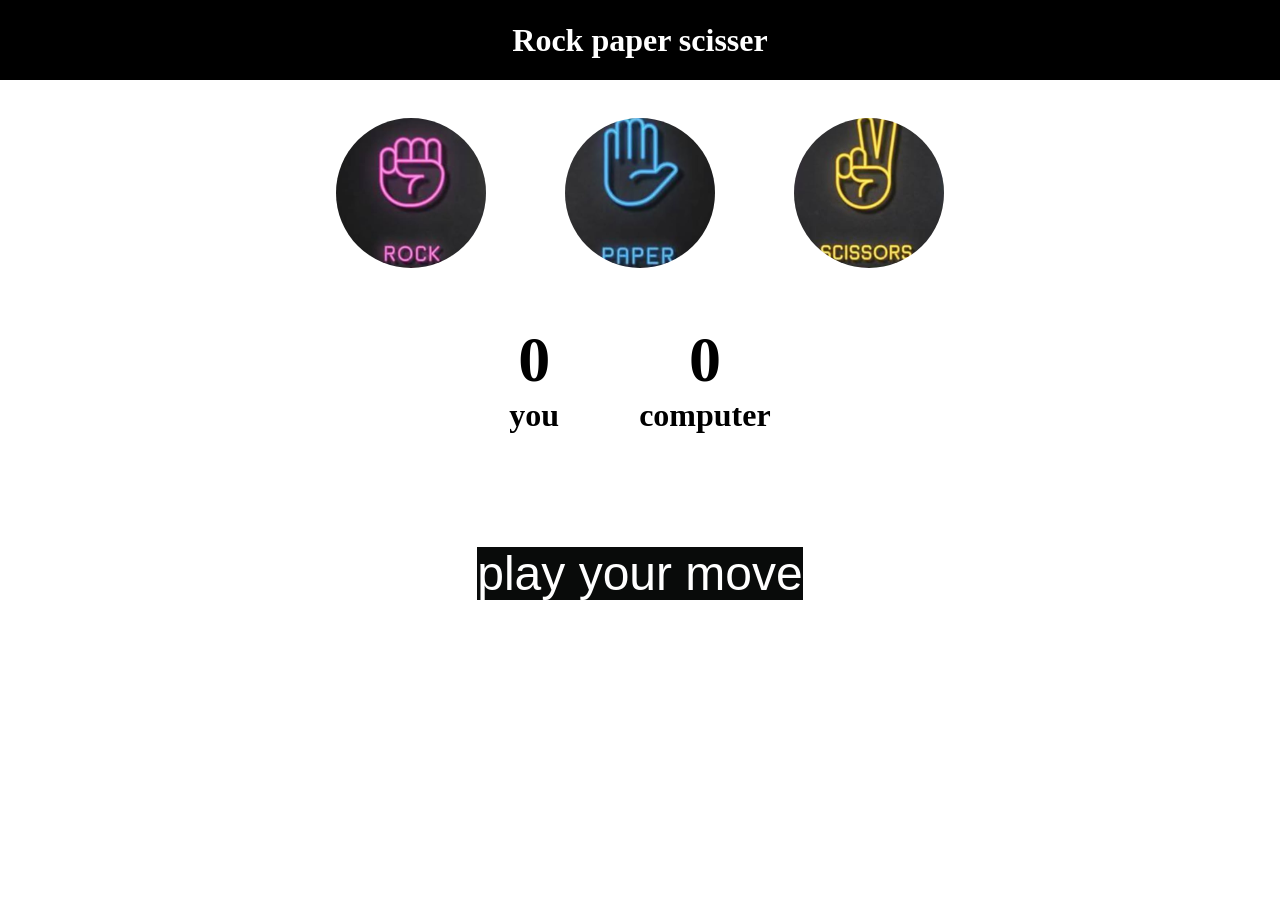
<file: index.html>
<!DOCTYPE html>
<html lang="en">
<head>
    <meta charset="UTF-8">
    <meta name="viewport" content="width=device-width, initial-scale=1.0">
    <title>Document</title>
    <link rel="stylesheet" href="rock.css">
</head>
<body class="body1">
    <h1>Rock paper scisser</h1>
    <div class="choices">
        <div class="choice" id="rock">
            <img src="rock.jpg" alt="">
        </div>
        <div class="choice" id="paper">
            <img src="paper.jpg" alt="">
        </div>
        <div class="choice" id="scissors">
            <img src="scissers.jpg" alt="">
        </div>

    </div>
    <div class="scorebar">
        <div class="scoer">
            <p id="score1">0</p>
            <p>you</p>
        </div>
        <div class="scoer">
            <p id="score2">0</p>
            <p>computer</p>
        </div>
    </div>
    <div class="mag_contanar">
    <p id="msg">play your move</p>
    </div>
    <script src="rook.js"></script>
    
</body>
</html>
</file>
<file: rock.css>
*{
    margin: 0;
    padding: 0;
    text-align: center;
}
h1{
    background-color: black;
    color: white;
    line-height: 5rem;

}
.body1{
    background-color: rgb(255, 255, 255);
}
.choice{
    height: 165px;
    width: 165px;
    border-radius: 50%;
    display: flex;
    justify-content: center;
    align-items: center;

}
.choice:hover{
    background-color: rgb(0, 0, 0);
    cursor: pointer;
}


img{
    height: 150px;
    width: 150px;
    object-fit: cover;
    border-radius: 50%;
}

.choices{
    display: flex;
    justify-content: center;
    align-items: center;
    gap: 4rem;
    margin-top: 30px;
}
.scorebar{
    display: flex;
    justify-content: center;
    align-items: center;
    gap: 5rem;
    margin-top: 3rem;
    font-size: 2rem;
    font-weight: bold;
}
#score1,#score2{
    font-size: 4rem;
}
.mag_contanar{
    margin-top: 7rem;
}
#msg{
    background-color: rgb(9, 11, 10);
    color:white;
    font-family: 'Lucida Sans', 'Lucida Sans Regular', 'Lucida Grande', 'Lucida Sans Unicode', Geneva, Verdana, sans-serif;
    font-size: 3rem;
    display: inline;
    
    
}
</file>
